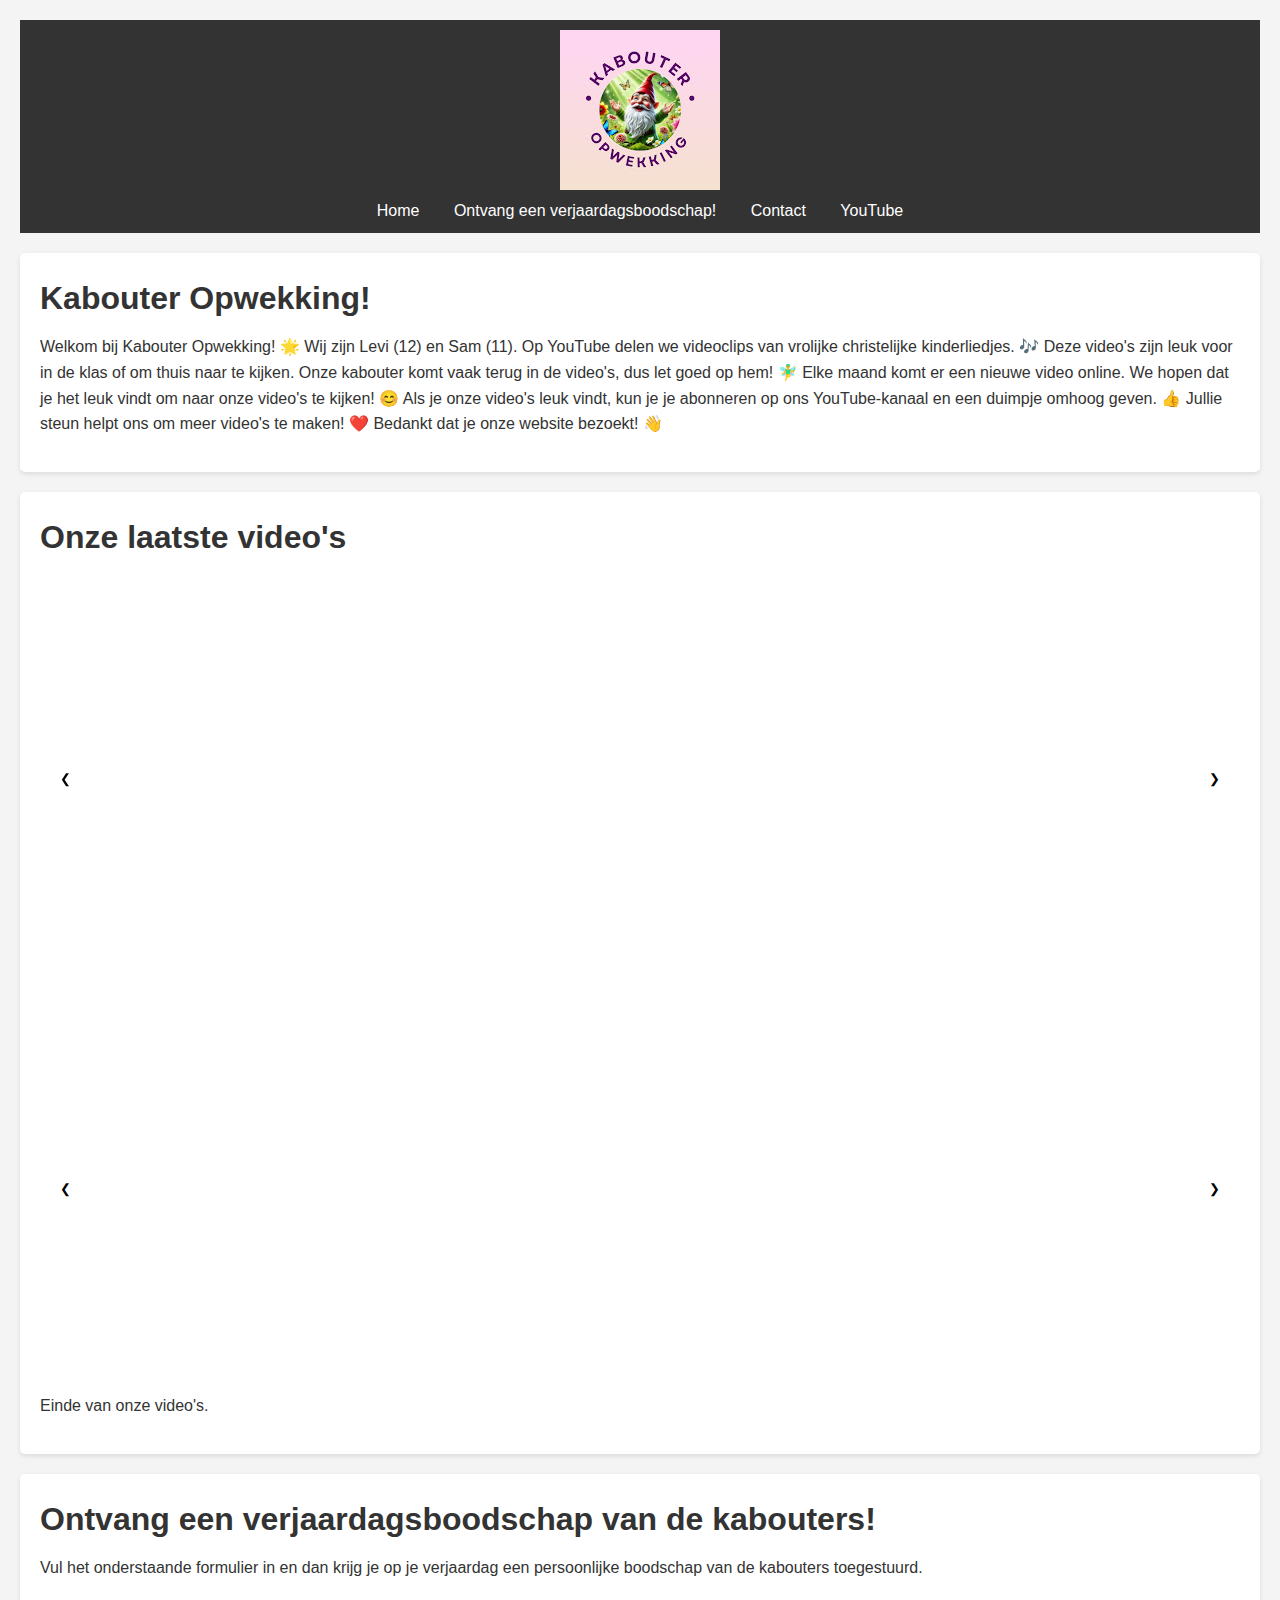
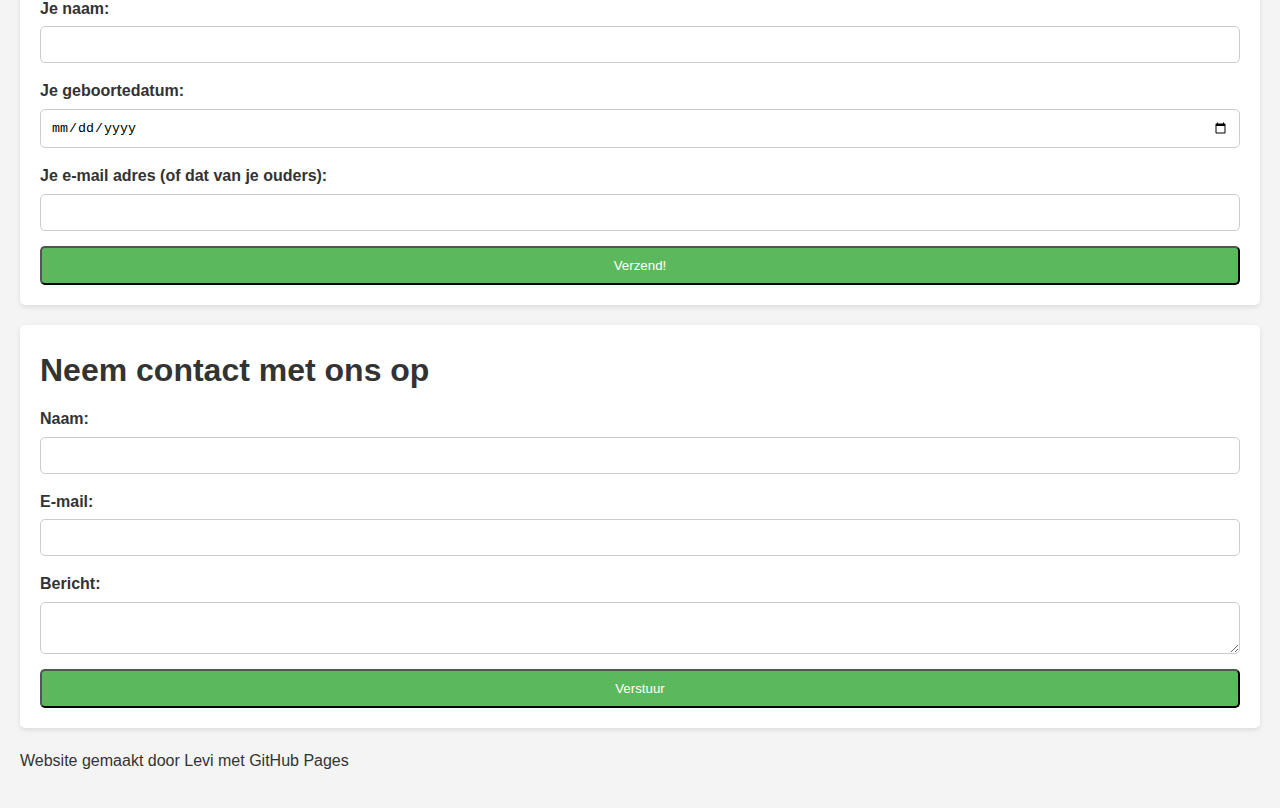
<file: index.html>
<!DOCTYPE html>
<html lang="nl">
<head>
    <meta charset="UTF-8">
    <meta name="viewport" content="width=device-width, initial-scale=1.0">
    <title>Kabouter Opwekking!</title>
    <link rel="stylesheet" href="styles.css">
    <link rel="icon" href="favicon.ico" type="image/x-icon">
    <meta name="msvalidate.01" content="35F7E46AAE07A55E37B06CFCEA3D7C2C" />
    <script type="text/javascript">
    (function(c,l,a,r,i,t,y){
        c[a]=c[a]||function(){(c[a].q=c[a].q||[]).push(arguments)};
        t=l.createElement(r);t.async=1;t.src="https://www.clarity.ms/tag/"+i;
        y=l.getElementsByTagName(r)[0];y.parentNode.insertBefore(t,y);
    })(window, document, "clarity", "script", "q51efuy0mn");
</script>
</head>
<body>
<nav>
     <img src="logo.jpg" alt="KO Logo" class="logo">
    <br>
     <a href="#home">Home</a>
    <a href="#boodschap">Ontvang een verjaardagsboodschap!</a>
     <a href="#contact">Contact</a>
     <a href="https://www.youtube.com/@KabouterOpwekking" target="_blank">YouTube</a>
</nav>
    <section id=home>
        <h1>Kabouter Opwekking!</h1>
        <p>Welkom bij Kabouter Opwekking! 🌟 Wij zijn Levi (12) en Sam (11). Op YouTube delen we videoclips van vrolijke christelijke kinderliedjes. 🎶 Deze video's zijn leuk voor in de klas of om thuis naar te kijken. Onze kabouter komt vaak terug in de video's, dus let goed op hem! 🧚‍♂️ Elke maand komt er een nieuwe video online. We hopen dat je het leuk vindt om naar onze video's te kijken! 😊 Als je onze video's leuk vindt, kun je je abonneren op ons YouTube-kanaal en een duimpje omhoog geven. 👍 Jullie steun helpt ons om meer video's te maken! ❤️ Bedankt dat je onze website bezoekt! 👋</p>
    </section>
  <section>
    <h1>Onze laatste video's</h1>
        <div class="slide">
            <button class="prev" onclick="changeSlide(-1)">&#10094;</button>
            <iframe height="315" width="560" src="https://www.youtube.com/embed/s_4i0_laUnU" frameborder="0" allowfullscreen></iframe>
            <button class="next" onclick="changeSlide(1)">&#10095;</button>
            <div class="views">
                <iframe height="80px" width="300px" frameborder="0" src="https://livecounts.io/embed/youtube-live-view-counter/s_4i0_laUnU" style="border: 0; width:300px; height:80px;"></iframe>
            </div>
        </div>
        <div class="slide">
            <button class="prev" onclick="changeSlide(-1)">&#10094;</button>
            <iframe height="315" width="560" src="https://www.youtube.com/embed/uwJ9TA5pTYs" frameborder="0" allowfullscreen></iframe>
            <button class="next" onclick="changeSlide(1)">&#10095;</button>
            <div class="views">
                <iframe height="80px" width="300px" frameborder="0" src="https://livecounts.io/embed/youtube-live-view-counter/uwJ9TA5pTYs" style="border: 0; width:300px; height:80px;"></iframe>
            </div>
        </div>
        <div class="slide">
            <p>Einde van onze video's.</p>
        </div>
    </div>
</div>
</section>
    <section id="boodschap">
        <h1>Ontvang een verjaardagsboodschap van de kabouters!</h1>
        <p>Vul het onderstaande formulier in en dan krijg je op je verjaardag een persoonlijke boodschap van de kabouters toegestuurd.</p>
    <form action="https://formspree.io/f/mdkagvpq" method="POST">
        <label for="name">Je naam:</label>
        <input type="text" id="name" name="name" required>
        
        <label for="date">Je geboortedatum:</label>
        <input type="date" id="date" name="date" required>
        
        <label for="email">Je e-mail adres (of dat van je ouders):</label>
        <input type="email" id="email" name="email" required></textarea>
        
        <button type="submit" class="button">Verzend!</button>
    </form>
    </section>
    <section id="contact">
    <h1>Neem contact met ons op</h1>
    <form action="https://formspree.io/f/myzkeyow" method="POST">
        <label for="name">Naam:</label>
        <input type="text" id="name" name="name" required>
        
        <label for="email">E-mail:</label>
        <input type="email" id="email" name="email" required>
        
        <label for="message">Bericht:</label>
        <textarea id="message" name="message" required></textarea>
        
        <button type="submit" class="button">Verstuur</button>
    </form>
</section>

<footer>
    <p>Website gemaakt door Levi met GitHub Pages</p>
</footer>
</html>

<script>
    let currentSlide = 0;

    function showSlide(index) {
        const slides = document.querySelector('.slides');
        const totalSlides = document.querySelectorAll('.slide').length;

        if (index >= totalSlides) {
            currentSlide = 0;
        } else if (index < 0) {
            currentSlide = totalSlides - 1;
        } else {
            currentSlide = index;
        }

        slides.style.transform = 'translateX(' + (-currentSlide * 100) + '%)';
    }

    function changeSlide(direction) {
        showSlide(currentSlide + direction);
    }

    // Start met het tonen van de eerste slide
    showSlide(currentSlide);
</script>
</file>
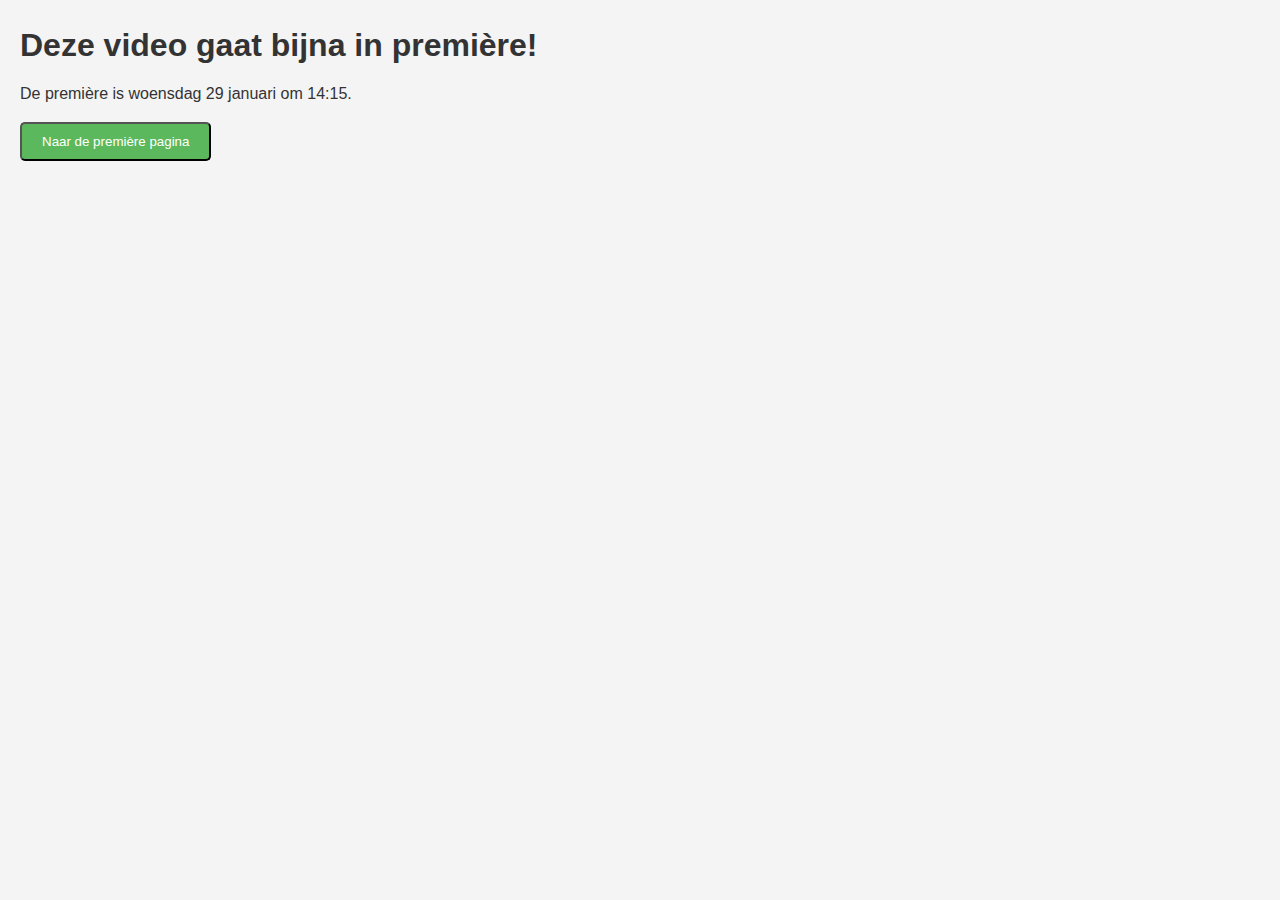
<file: nng.html>
<!DOCTYPE html>
<html lang="nl">
<head>
    <meta charset="UTF-8">
    <meta name="viewport" content="width=device-width, initial-scale=1.0">
    <title>Deze video gaat bijna in première!</title>
    <link rel="stylesheet" href="styles.css">
    <link rel="icon" href="favicon.ico" type="image/x-icon">
</head>
<body>
    <h1>Deze video gaat bijna in première!</h1>
    <p>De première is woensdag 29 januari om 14:15.</p>
    <button class="button" onclick="window.open('https://www.youtube.com/watch?v=s_4i0_laUnU', '_blank')">Naar de première pagina</button>
</body>
</file>
<file: styles.css>
/* Basis reset */
* {
    margin: 0;
    padding: 0;
    box-sizing: border-box;
}

/* Algemene stijlen */
body {
    font-family: Arial, sans-serif;
    line-height: 1.6;
    background-color: #f4f4f4;
    color: #333;
    padding: 20px;
}

/* Navigatiebalk */
nav {
    background: #333;
    color: #fff;
    padding: 10px 20px;
    text-align: center;
}

nav a {
    color: #fff;
    text-decoration: none;
    margin: 0 15px;
}

nav a:hover {
    text-decoration: underline;
}

/* Koppen */
h1, h2, h3 {
    color: #333;
    margin-bottom: 10px;
}

/* Paragrafen */
p {
    margin-bottom: 15px;
}

/* Knoppen */
.button {
    display: inline-block;
    background: #5cb85c;
    color: white;
    padding: 10px 20px;
    text-decoration: none;
    border-radius: 5px;
    transition: background 0.3s;
}

.button:hover {
    background: #4cae4c;
}

/* Secties */
section {
    background: white;
    padding: 20px;
    margin: 20px 0;
    border-radius: 5px;
    box-shadow: 0 2px 5px rgba(0, 0, 0, 0.1);
}

form {
    display: flex;
    flex-direction: column;
}

label {
    margin-bottom: 5px;
    font-weight: bold;
}

input, textarea {
    margin-bottom: 15px;
    padding: 10px;
    border: 1px solid #ccc;
    border-radius: 5px;
}

input:focus, textarea:focus {
    border-color: #5cb85c;
    outline: none;
}

.container {
            display: grid;
            grid-template-columns: repeat(2, 1fr); /* Twee kolommen */
            gap: 2px; /* Ruimte tussen de div's */
        }

.box {
    height: 100px; /* Hoogte van de div's */
    margin: 0; /* Geen marge */
    padding: 0; /* Geen padding */
}

.slider {
    position: relative;
    max-width: 600px; /* Pas de breedte aan naar wens */
    margin: auto;
    overflow: hidden;
}

.slides {
    display: flex;
    transition: transform 0.5s ease;
}

.slide {
    position: relative; /* Zorg ervoor dat de knoppen relatief zijn ten opzichte van de slide */
    min-width: 100%;
    box-sizing: border-box;
}

.prev, .next {
    position: absolute; /* Maak de knoppen absoluut gepositioneerd */
    top: 50%; /* Plaats ze in het midden van de slide */
    transform: translateY(-50%); /* Center de knoppen verticaal */
    background-color: rgba(255, 255, 255, 0.7); /* Maak de achtergrond semi-transparant */
    border: none; /* Verwijder de standaard rand */
    padding: 10px; /* Voeg wat padding toe */
    cursor: pointer; /* Maak de cursor een pointer */
    z-index: 10; /* Zorg ervoor dat ze boven de video staan */
}

.prev {
    left: 10px; /* Plaats de vorige knop aan de linkerkant */
}

.next {
    right: 10px; /* Plaats de volgende knop aan de rechterkant */
}
</file>
